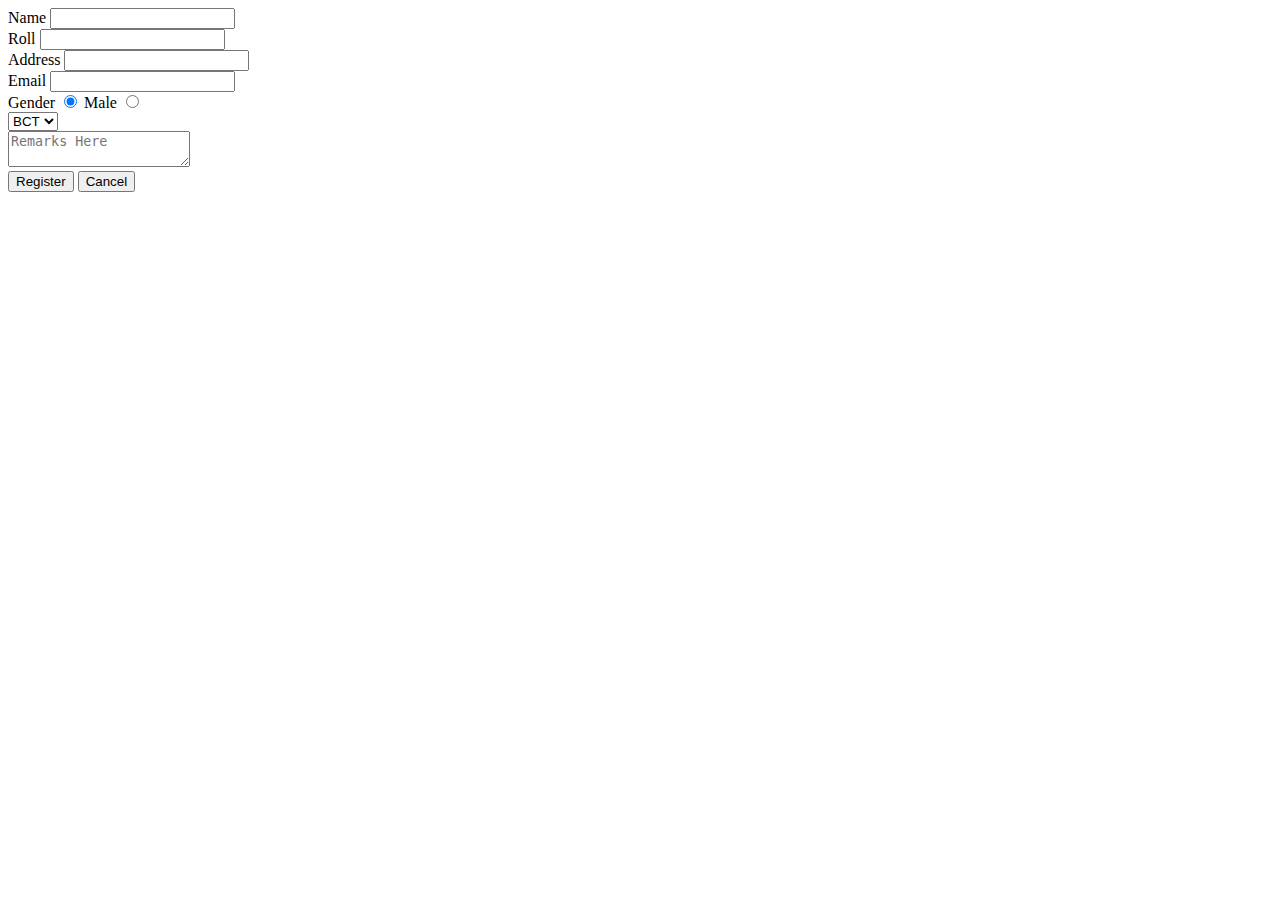
<file: index.html>
<!DOCTYPE html>
<html lang="en">
<head>
    <meta charset="UTF-8">
    <meta name="viewport" content="width=<device-width>, initial-scale=1.0">
    <title>Document</title>
</head>
<body>
    <form name="Myform" action="registration.php" method="post">
        <label for="name">Name</label>
        <input type="text" name="name" id="name"/><br>
        <label for="roll">Roll</label>
        <input type="number" id="roll" name="roll"><br>
        <label for="address">Address</label>
        <input type="text" name="address" id="address"/><br>
        <label for="email">Email</label>
        <input type="email" name="email" id="email"/><br>
        <label for="Gender">Gender</label>
        <input type="radio" name="gender" id="gender" value="male"/ checked>
        <label for="male">Male</label>
        <input type="radio" name="gender" id="female" value="female"/><br>
        <select name="faculty">
            <option value="BCT" selected>BCT</option>
            <option value="BEI">BEI</option>
            <option value="BCE">BCE</option>
        </select><br>
        <textarea name="remarks" id="remarks" placeholder="Remarks Here"></textarea><br>
        <input type="submit" value="Register">
        <input type="button" value="Cancel">
    </form>
</body>
</html>
</file>
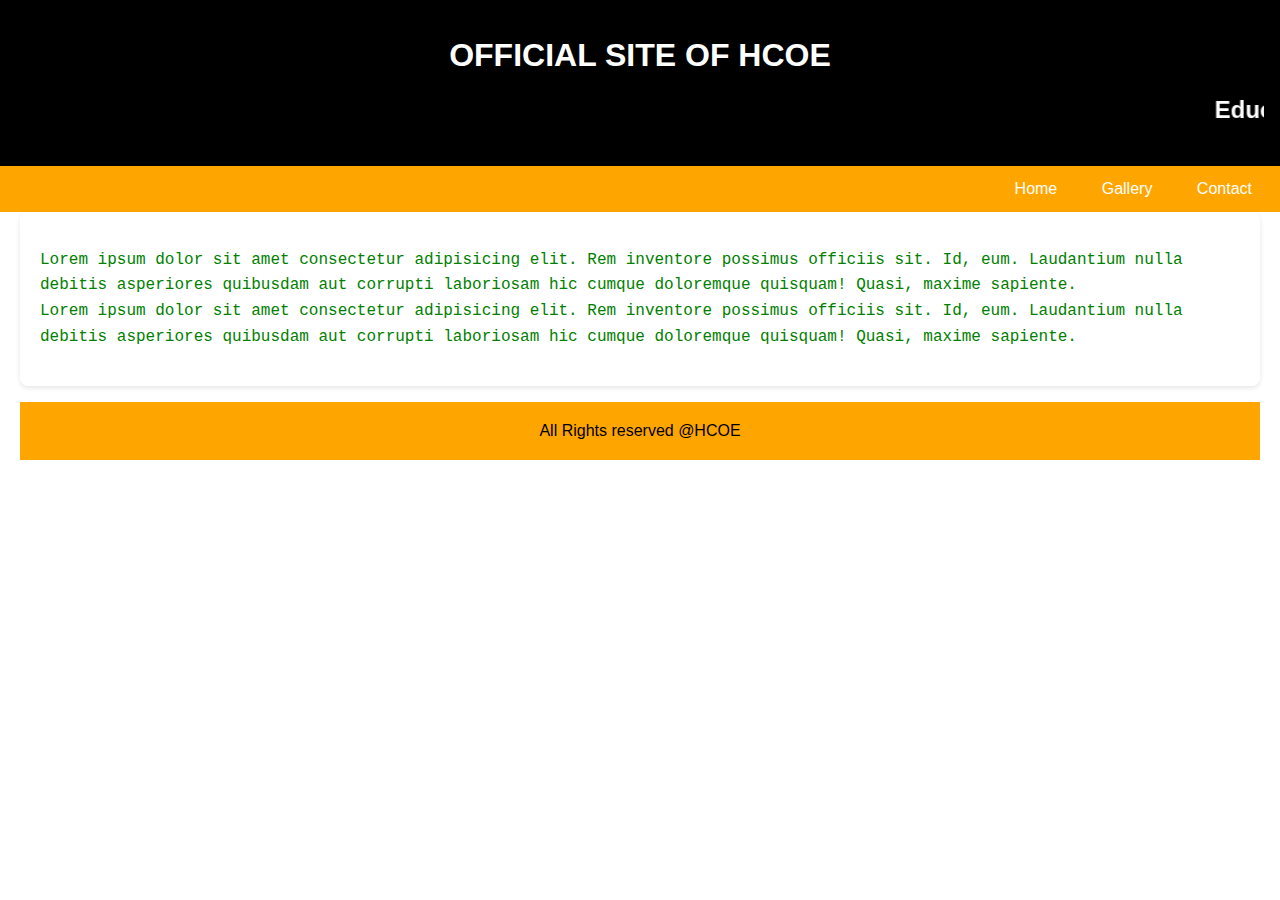
<file: html/index.html>
<!DOCTYPE html>
<html lang="en">
  <head>
    <meta charset="UTF-8" />
    <meta name="viewport" content="width=device-width, initial-scale=1.0" />
    <title>HTML Examples</title>
    <style>
      p {
        font-family: "Courier New", Courier, monospace;
        line-height: 1.6;
      }
    </style>
    <link rel="stylesheet" type="text/css" href="style.css" />
  </head>
  <body>
    <header>
      <h1>OFFICIAL SITE OF HCOE</h1>
      <h2><marquee>Education for fun</marquee></h2>
    </header>
    <nav>
      <a href="index.html">Home</a>
      <a href="gallery.html">Gallery</a>
      <a href="form.html">Contact</a>
    </nav>
    <section>
      <p style="color: green">
        Lorem ipsum dolor sit amet consectetur adipisicing elit. Rem inventore
        possimus officiis sit. Id, eum. Laudantium nulla debitis asperiores
        quibusdam aut corrupti laboriosam hic cumque doloremque quisquam! Quasi,
        maxime sapiente.<br />
        Lorem ipsum dolor sit amet consectetur adipisicing elit. Rem inventore
        possimus officiis sit. Id, eum. Laudantium nulla debitis asperiores
        quibusdam aut corrupti laboriosam hic cumque doloremque quisquam! Quasi,
        maxime sapiente.
      </p>
    </section>
    <p></p>
    <footer>All Rights reserved @HCOE</footer>
  </body>
</html>
</file>
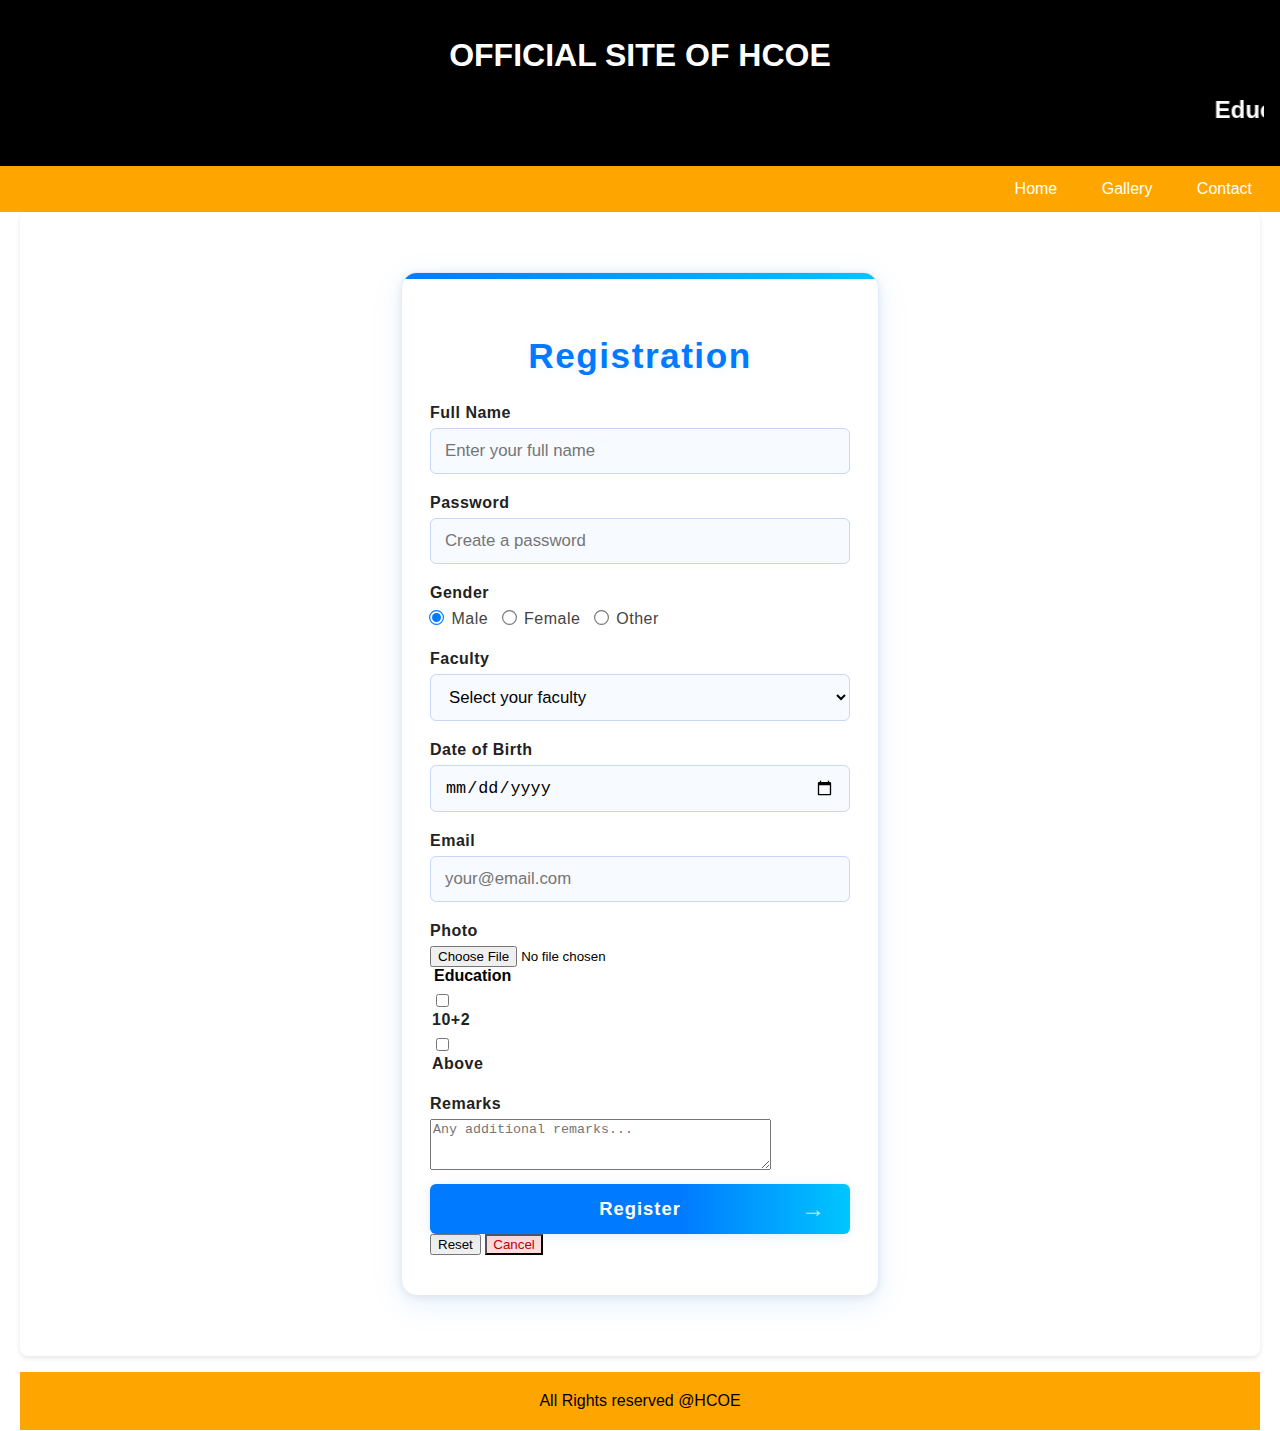
<file: form.html>
<!DOCTYPE html>
<html lang="en">
  <head>
    <meta charset="UTF-8" />
    <meta name="viewport" content="width=device-width, initial-scale=1.0" />
    <title>HTML Examples</title>
    <style>
      p {
        font-family: "Courier New", Courier, monospace;
        line-height: 1.6;
      }
    </style>
    <link rel="stylesheet" type="text/css" href="style.css" />
    <link rel="stylesheet" type="text/css" href="form.css" />
  </head>
  <body>
    <header>
      <h1>OFFICIAL SITE OF HCOE</h1>
      <h2><marquee>Education for fun</marquee></h2>
    </header>
    <nav>
      <a href="index.html">Home</a>
      <a href="gallery.html">Gallery</a>
      <a href="form.html">Contact</a>
    </nav>

    <section class="registration">
      <div class="registration-form">
        <form
          name="myForm"
          action="register.html"
          method="post"
          autocomplete="on"
        >
          <h1>Registration</h1>
          <label for="name">Full Name</label>
          <input
            type="text"
            name="name"
            id="name"
            placeholder="Enter your full name"
            required
            autocomplete="name"
          />

          <label for="password">Password</label>
          <input
            type="password"
            name="password"
            id="password"
            placeholder="Create a password"
            required
            minlength="6"
            autocomplete="new-password"
          />

          <label>Gender</label>
          <div style="margin-bottom: 16px">
            <input type="radio" name="gender" id="male" value="male" checked />
            <label for="male">Male</label>
            <input type="radio" name="gender" id="female" value="female" />
            <label for="female">Female</label>
            <input type="radio" name="gender" id="other" value="other" />
            <label for="other">Other</label>
          </div>

          <label for="faculty">Faculty</label>
          <select name="faculty" id="faculty" required>
            <option value="" disabled selected>Select your faculty</option>
            <option value="BCT">BCT</option>
            <option value="BEI">BEI</option>
            <option value="BCE">BCE</option>
          </select>

          <label for="dob">Date of Birth</label>
          <input type="date" name="dob" id="dob" required max="2025-12-31" />

          <label for="email">Email</label>
          <input
            type="email"
            name="email"
            id="email"
            placeholder="your@email.com"
            required
            autocomplete="email"
          />

          <label for="photo">Photo</label>
          <input type="file" name="photo" id="photo" accept="image/*" />

          <fieldset style="border: none; padding: 0; margin-bottom: 16px">
            <legend style="font-weight: 600; margin-bottom: 6px">
              Education
            </legend>
            <input type="checkbox" name="plus2" id="plus2" value="plus2" />
            <label for="plus2">10+2</label>
            <input type="checkbox" name="above" id="above" value="above" />
            <label for="above">Above</label>
          </fieldset>

          <label for="remarks">Remarks</label>
          <textarea
            id="remarks"
            name="remarks"
            rows="3"
            cols="40"
            placeholder="Any additional remarks..."
          ></textarea>

          <div class="form-actions">
            <button type="submit">Register</button>
            <button type="reset">Reset</button>
            <button
              type="button"
              onclick="window.location.href='index.html'"
              style="background: #ffdddd; color: #b00"
            >
              Cancel
            </button>
          </div>
        </form>
      </div>
    </section>
    <p></p>
    <footer>All Rights reserved @HCOE</footer>
  </body>
</html>
</file>
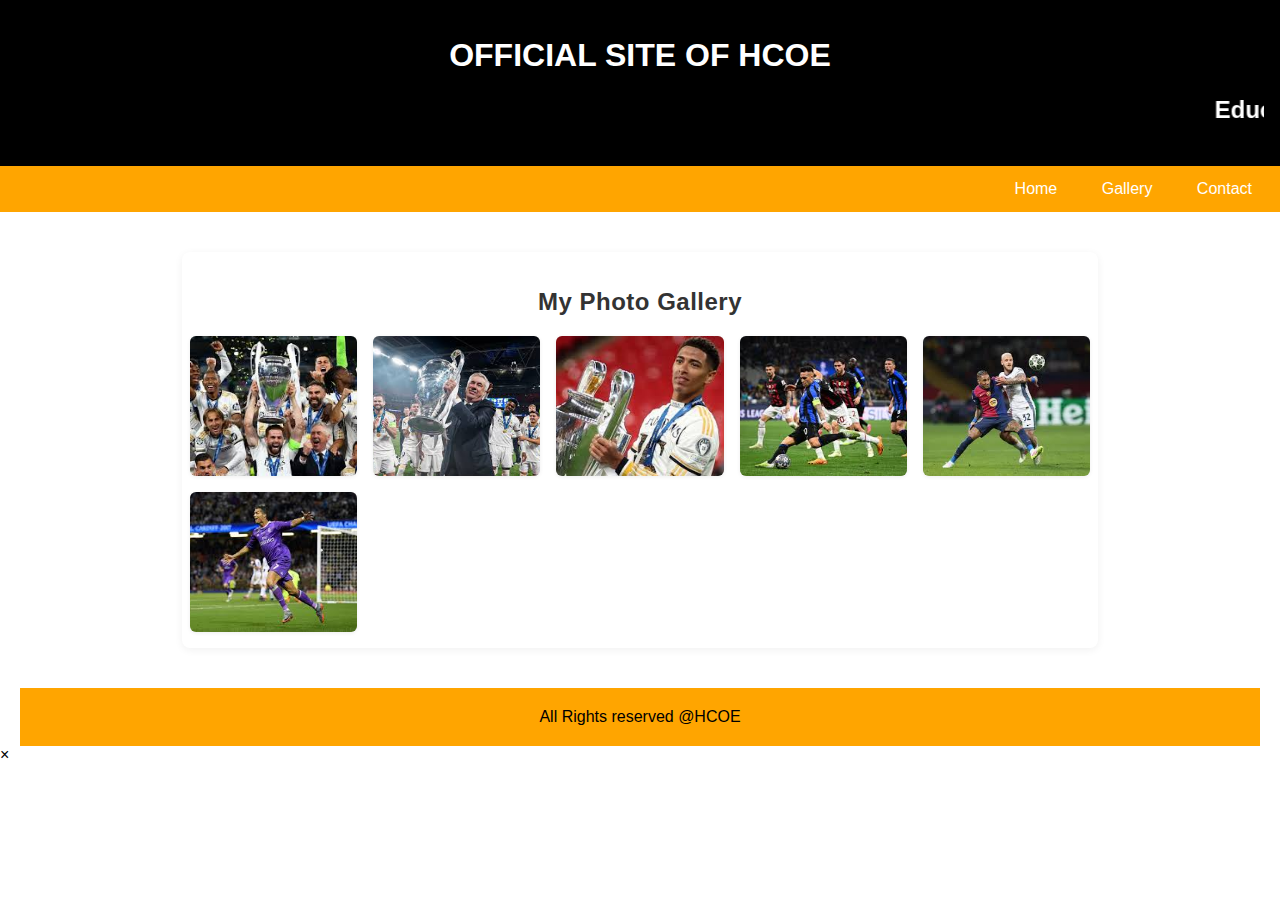
<file: gallery.html>
<!DOCTYPE html>
<html lang="en">
  <head>
    <meta charset="UTF-8" />
    <meta name="viewport" content="width=device-width, initial-scale=1.0" />
    <title>HTML Examples</title>
    <style>
      p {
        font-family: "Courier New", Courier, monospace;
        line-height: 1.6;
      }
    </style>
    <link rel="stylesheet" type="text/css" href="style.css" />
  </head>
  <body>
    <header>
      <h1>OFFICIAL SITE OF HCOE</h1>
      <h2><marquee>Education for fun</marquee></h2>
    </header>
    <nav>
      <a href="index.html">Home</a>
      <a href="gallery.html">Gallery</a>
      <a href="form.html">Contact</a>
    </nav>

    <section class="gallery-section">
      <h2>My Photo Gallery</h2>
      <div class="gallery-grid">
        <div class="gallery-item">
          <img src="images/photo1.jpg" alt="Pic 1" />
        </div>
        <div class="gallery-item">
          <img src="images/photo2.jpg" alt="Pic 2" />
        </div>
        <div class="gallery-item">
          <img src="images/photo3.jpg" alt="Pic 3" />
        </div>
        <div class="gallery-item">
          <img src="images/photo4.jpg" alt="Pic 4" />
        </div>
        <div class="gallery-item">
          <img src="images/photo5.jpg" alt="Pic 5" />
        </div>
        <div class="gallery-item">
          <img src="images/photo6.jpg" alt="Pic 6" />
        </div>
      </div>
    </section>
    <p></p>
    <footer>All Rights reserved @HCOE</footer>

    <div id="galleryLightbox" class="lightbox">
      <span class="close" onclick="closeLightbox()">&times;</span>
      <img class="lightbox-content" id="lightboxImg" />
      <div id="lightboxCaption" class="caption"></div>
    </div>
  </body>
</html>
</file>
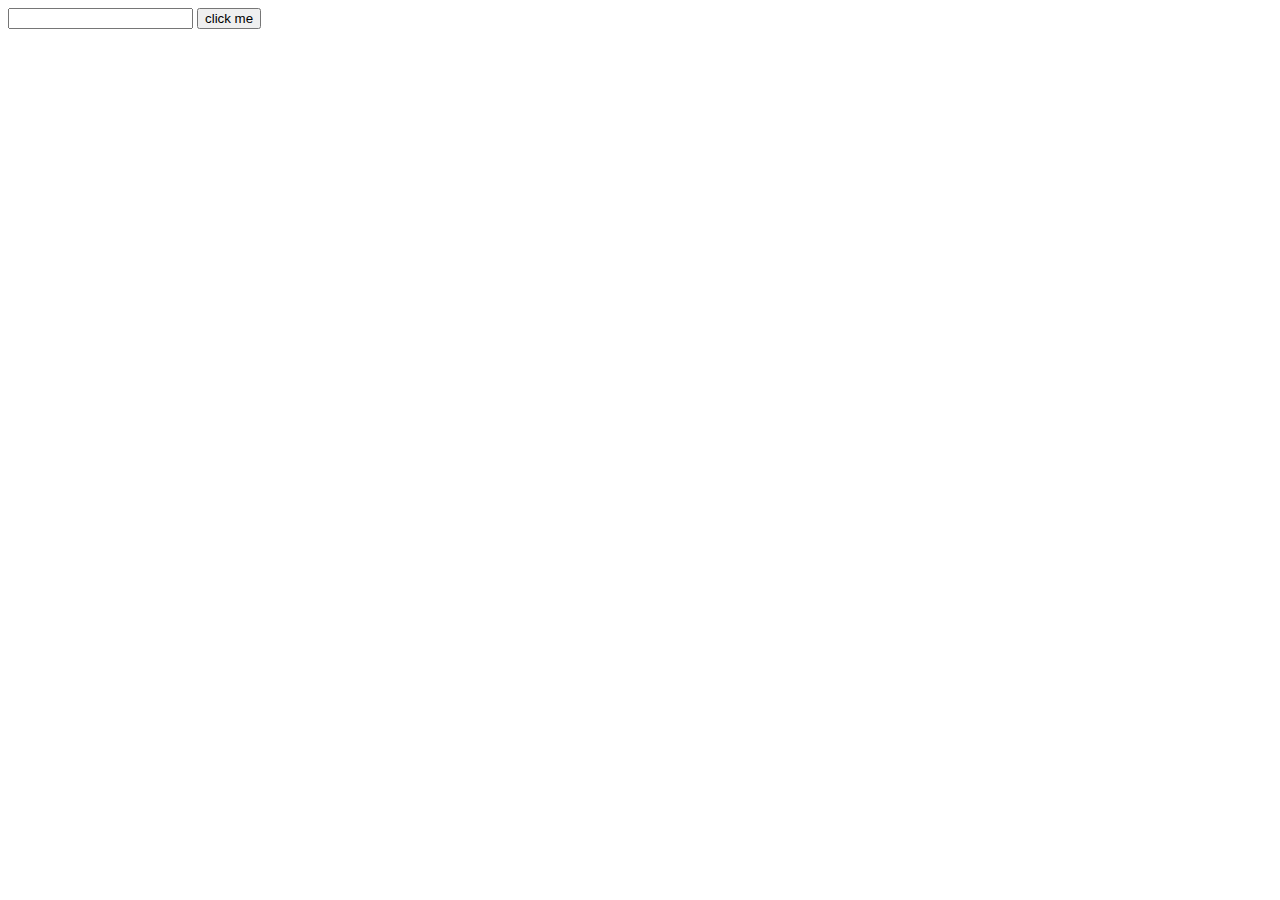
<file: JS/fact.html>
<!DOCTYPE html>
<html lang="en">
  <head>
    <script>
      function add() {
        //alert("hello");
        let fact = 1;
        var n = document.getElementById("val").value;
        if (n <= 0) {
          fact = 1;
        } else {
          for (let i = 1; i < n; i++) {
            fact *= i;
          }
        }
        document.write("Result of fact is=" + fact);
        // var x = document.myform.a.value;
        // var x=document.getElementByName("a").value;
        // var x=document.getElementByID("b").value;
        // var y = document.myform.b.value;
        // x = parseInt(x);
        // x = parseInt(y);
        // let z = x + y;
        // document.myform.ans.value = z;
      }
    </script>
    <meta charset="UTF-8" />
    <meta name="viewport" content="width=device-width, initial-scale=1.0" />
    <title>Document</title>
  </head>
  <body>
    <input id="val" />
    <button onclick="add();">click me</button>
  </body>
</html>
</file>
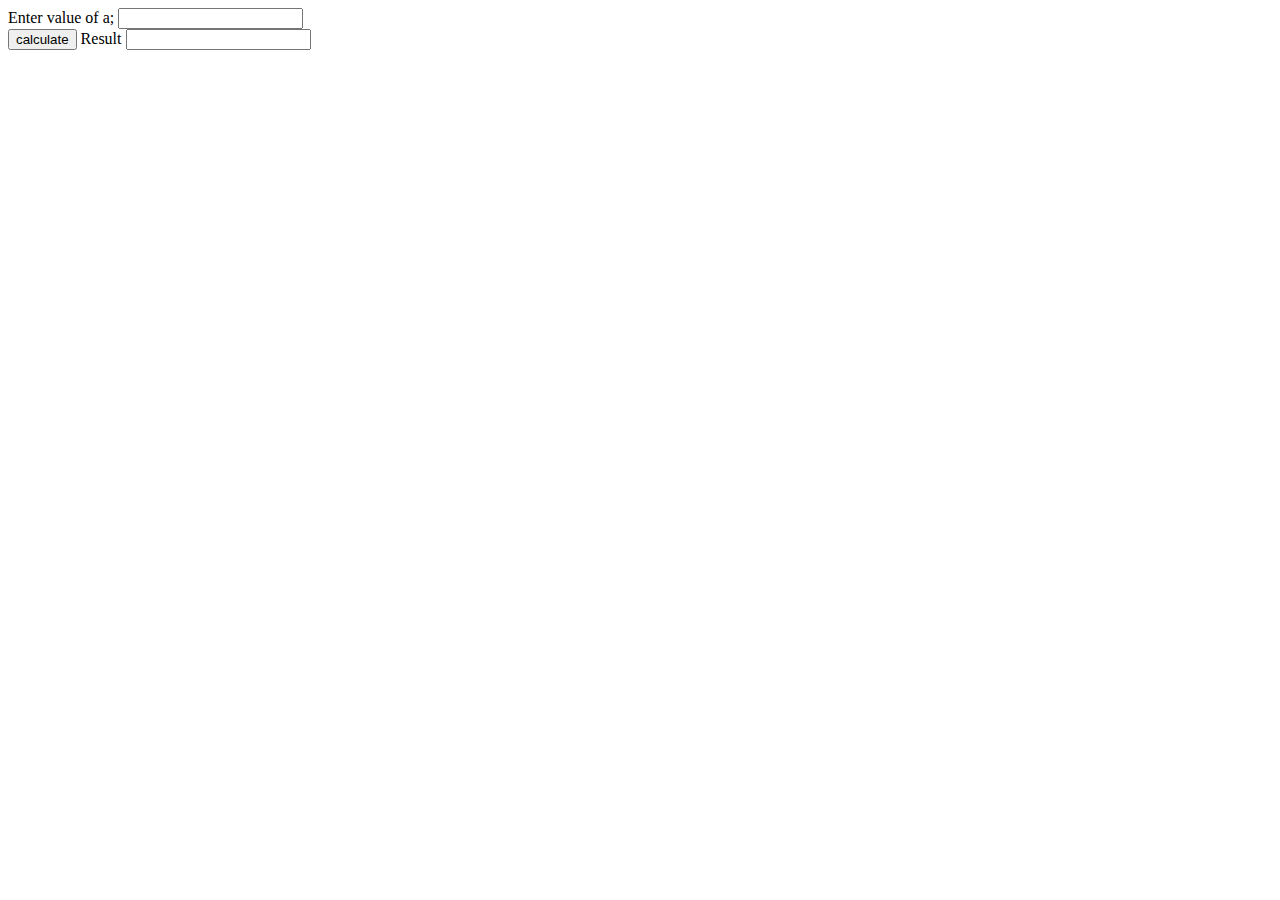
<file: JS/javascript.html>
<!DOCTYPE html>
<html lang="en">
  <head>
    <meta charset="UTF-8" />
    <meta name="viewport" content="width=device-width, initial-scale=1.0" />
    <title>Document</title>
    <script>
      /*
      document.write("hello world!!!");
      var x;
      var y;
      let ans;
      const z = 5;
      x = 5;
      y = 6.5;
      z = "sunil";
      */
      function add() {
        var x = document.myform.a.value;
        // var x=document.getElementByName("a").value;
        // var x=document.getElementByID("b").value;
        // var y = document.myform.b.value;
        // x = parseInt(x);
        // x = parseInt(y);
        // let z = x + y;
        // document.myform.ans.value = z;
        for (let i = 1; i <= x; i++) {
          z = z * i;
          document.myform.ans.value = z;
        }
      }
    </script>
  </head>
  <body>
    <form name="myform" action="" method="post">
      Enter value of a;
      <input type="text" name="a" id="a" /><br />
      <input type="button" value="calculate" onclick="add();" />
      Result
      <input type="text" id="ans" name="ans" />
    </form>
  </body>
</html>
</file>
<file: html/style.css>
body {
  font-family: "Roboto", Arial, sans-serif;
}

body {
  margin: 0px;
  padding: 0px;
}
header {
  height: auto;
  width: "100%";
  background-color: black;
  color: white;
  margin: 0px;
  padding: 16px;
  text-align: center;
}
nav {
  background-color: orange;
  overflow: hidden;
  text-align: right;
  padding: 14px 12px;
}
nav a {
  text-decoration: none;
  padding: 14px 16px;
  color: white;
  transition: background-color 0.3s ease;
  border-radius: 4px;
  margin-left: 8px;
}

nav a:hover {
  background-color: white;
  color: orange;
}
footer {
  background-color: orange;
  color: black;
  text-align: center;
}

.scrolling-text {
  overflow: hidden;
  white-space: nowrap;
  animation: scroll 10s linear infinite;
}

@keyframes scroll {
  0% {
    transform: translateX(100%);
  }
  100% {
    transform: translateX(-100%);
  }
}

section,
footer {
  padding: 20px;
  margin: 0 auto;
  max-width: 1200px;
}

section {
  background: white;
  box-shadow: 0 2px 5px rgba(0, 0, 0, 0.1);
  border-radius: 8px;
  padding: 20px;
}

/* Simple Gallery Section */
.gallery-section {
  max-width: 900px;
  margin: 40px auto;
  padding: 16px 8px;
  background: #fff;
  border-radius: 8px;
  box-shadow: 0 2px 8px rgba(0, 0, 0, 0.06);
}

.gallery-section h2 {
  text-align: center;
  color: #333;
  margin-bottom: 20px;
  font-size: 1.5rem;
  letter-spacing: 0.5px;
}

.gallery-grid {
  display: grid;
  grid-template-columns: repeat(auto-fit, minmax(160px, 1fr));
  gap: 16px;
  background: none;
  box-shadow: none;
  border-radius: 0;
  padding: 0;
}

.gallery-item {
  border-radius: 6px;
  box-shadow: 0 1px 4px rgba(0, 0, 0, 0.07);
  background: #f7f7f7;
  overflow: hidden;
  transition: box-shadow 0.2s;
}

.gallery-item img {
  width: 100%;
  height: 140px;
  object-fit: cover;
  display: block;
  transition: transform 0.3s, box-shadow 0.3s;
  cursor: pointer;
}

.gallery-item:hover img {
  transform: scale(1.07);
  box-shadow: 0 4px 16px rgba(0, 123, 255, 0.18);
}

.gallery-item::after,
.gallery-item .overlay {
  display: none !important;
}

/* Remove lightbox and loader styles for normal mode */
.gallery-lightbox,
.gallery-lightbox.active,
.gallery-lightbox .close-btn,
.gallery-lightbox .loader,
.gallery-lightbox .caption {
  display: none !important;
}

@media (max-width: 600px) {
  .gallery-section {
    padding: 4px 1vw;
  }
  .gallery-grid {
    gap: 8px;
  }
  .gallery-item img {
    height: 90px;
  }
}

.column {
  flex: 25%;
}

.column.side {
  flex: 25%;
  background-color: #ebdfdf;
}

.column.middle {
  flex: 40%;
  background-color: #fefefe;
}

/* Lightbox HTML Structure */
.gallery-lightbox {
  display: none;
  position: fixed;
  z-index: 9999;
  left: 0;
  top: 0;
  right: 0;
  bottom: 0;
  background: rgba(0, 0, 0, 0.85);
  align-items: center;
  justify-content: center;
  animation: fadeIn 0.4s;
}

.gallery-lightbox.active {
  display: flex;
}

.gallery-lightbox .close-btn {
  position: absolute;
  top: 32px;
  right: 48px;
  font-size: 2.5rem;
  color: #fff;
  cursor: pointer;
  background: none;
  border: none;
  z-index: 10001;
  transition: color 0.2s;
}

.gallery-lightbox .close-btn:hover {
  color: #00c6ff;
}

.gallery-lightbox .loader {
  border: 4px solid #f3f3f3;
  border-top: 4px solid #007bff;
  border-radius: 50%;
  width: 48px;
  height: 48px;
  animation: spin 1s linear infinite;
  position: absolute;
  left: 50%;
  top: 50%;
  transform: translate(-50%, -50%);
  display: none;
  z-index: 10002;
}

.gallery-lightbox img {
  max-width: 90vw;
  max-height: 80vh;
  border-radius: 12px;
  box-shadow: 0 8px 32px rgba(0, 123, 255, 0.18);
  animation: popIn 0.4s;
}

.gallery-lightbox .caption {
  color: #fff;
  text-align: center;
  margin-top: 18px;
  font-size: 1.2rem;
  letter-spacing: 1px;
  text-shadow: 0 2px 8px #000;
}

/* Keyframes for animations */
@keyframes fadeIn {
  from {
    opacity: 0;
  }
  to {
    opacity: 1;
  }
}

@keyframes popIn {
  from {
    transform: scale(0.85);
    opacity: 0;
  }
  to {
    transform: scale(1);
    opacity: 1;
  }
}

@keyframes spin {
  0% {
    transform: translate(-50%, -50%) rotate(0deg);
  }
  100% {
    transform: translate(-50%, -50%) rotate(360deg);
  }
}
</file>
<file: style.css>
body {
  font-family: "Roboto", Arial, sans-serif;
}

body {
  margin: 0px;
  padding: 0px;
}
header {
  height: auto;
  width: "100%";
  background-color: black;
  color: white;
  margin: 0px;
  padding: 16px;
  text-align: center;
}
nav {
  background-color: orange;
  overflow: hidden;
  text-align: right;
  padding: 14px 12px;
}
nav a {
  text-decoration: none;
  padding: 14px 16px;
  color: white;
  transition: background-color 0.3s ease;
  border-radius: 4px;
  margin-left: 8px;
}

nav a:hover {
  background-color: white;
  color: orange;
}
footer {
  background-color: orange;
  color: black;
  text-align: center;
}

.scrolling-text {
  overflow: hidden;
  white-space: nowrap;
  animation: scroll 10s linear infinite;
}

@keyframes scroll {
  0% {
    transform: translateX(100%);
  }
  100% {
    transform: translateX(-100%);
  }
}

section,
footer {
  padding: 20px;
  margin: 0 auto;
  max-width: 1200px;
}

section {
  background: white;
  box-shadow: 0 2px 5px rgba(0, 0, 0, 0.1);
  border-radius: 8px;
  padding: 20px;
}

/* Simple Gallery Section */
.gallery-section {
  max-width: 900px;
  margin: 40px auto;
  padding: 16px 8px;
  background: #fff;
  border-radius: 8px;
  box-shadow: 0 2px 8px rgba(0, 0, 0, 0.06);
}

.gallery-section h2 {
  text-align: center;
  color: #333;
  margin-bottom: 20px;
  font-size: 1.5rem;
  letter-spacing: 0.5px;
}

.gallery-grid {
  display: grid;
  grid-template-columns: repeat(auto-fit, minmax(160px, 1fr));
  gap: 16px;
  background: none;
  box-shadow: none;
  border-radius: 0;
  padding: 0;
}

.gallery-item {
  border-radius: 6px;
  box-shadow: 0 1px 4px rgba(0, 0, 0, 0.07);
  background: #f7f7f7;
  overflow: hidden;
  transition: box-shadow 0.2s;
}

.gallery-item img {
  width: 100%;
  height: 140px;
  object-fit: cover;
  display: block;
  transition: none;
  cursor: pointer;
  outline: none;
}

.gallery-item:hover {
  box-shadow: 0 4px 16px rgba(0, 0, 0, 0.12);
}

.gallery-item::after,
.gallery-item .overlay {
  display: none !important;
}

/* Remove lightbox and loader styles for normal mode */
.gallery-lightbox,
.gallery-lightbox.active,
.gallery-lightbox .close-btn,
.gallery-lightbox .loader,
.gallery-lightbox .caption {
  display: none !important;
}

@media (max-width: 600px) {
  .gallery-section {
    padding: 4px 1vw;
  }
  .gallery-grid {
    gap: 8px;
  }
  .gallery-item img {
    height: 90px;
  }
}

.column {
  flex: 25%;
}

.column.side {
  flex: 25%;
  background-color: #ebdfdf;
}

.column.middle {
  flex: 40%;
  background-color: #fefefe;
}

/* Lightbox HTML Structure */
.gallery-lightbox {
  display: none;
  position: fixed;
  z-index: 9999;
  left: 0;
  top: 0;
  right: 0;
  bottom: 0;
  background: rgba(0, 0, 0, 0.85);
  align-items: center;
  justify-content: center;
  animation: fadeIn 0.4s;
}

.gallery-lightbox.active {
  display: flex;
}

.gallery-lightbox .close-btn {
  position: absolute;
  top: 32px;
  right: 48px;
  font-size: 2.5rem;
  color: #fff;
  cursor: pointer;
  background: none;
  border: none;
  z-index: 10001;
  transition: color 0.2s;
}

.gallery-lightbox .close-btn:hover {
  color: #00c6ff;
}

.gallery-lightbox .loader {
  border: 4px solid #f3f3f3;
  border-top: 4px solid #007bff;
  border-radius: 50%;
  width: 48px;
  height: 48px;
  animation: spin 1s linear infinite;
  position: absolute;
  left: 50%;
  top: 50%;
  transform: translate(-50%, -50%);
  display: none;
  z-index: 10002;
}

.gallery-lightbox img {
  max-width: 90vw;
  max-height: 80vh;
  border-radius: 12px;
  box-shadow: 0 8px 32px rgba(0, 123, 255, 0.18);
  animation: popIn 0.4s;
}

.gallery-lightbox .caption {
  color: #fff;
  text-align: center;
  margin-top: 18px;
  font-size: 1.2rem;
  letter-spacing: 1px;
  text-shadow: 0 2px 8px #000;
}

/* Keyframes for animations */
@keyframes fadeIn {
  from {
    opacity: 0;
  }
  to {
    opacity: 1;
  }
}

@keyframes popIn {
  from {
    transform: scale(0.85);
    opacity: 0;
  }
  to {
    transform: scale(1);
    opacity: 1;
  }
}

@keyframes spin {
  0% {
    transform: translate(-50%, -50%) rotate(0deg);
  }
  100% {
    transform: translate(-50%, -50%) rotate(360deg);
  }
}
</file>
<file: form.css>
/* Animate form appearance */
@keyframes fadeInUp {
  from {
    opacity: 0;
    transform: translateY(40px) scale(0.98);
  }
  to {
    opacity: 1;
    transform: translateY(0) scale(1);
  }
}

.registration-form {
  background-color: #fff;
  border-radius: 16px;
  padding: 40px 28px;
  box-shadow: 0 8px 32px rgba(0, 123, 255, 0.1), 0 1.5px 8px rgba(0, 0, 0, 0.08);
  max-width: 420px;
  margin: 40px auto;
  animation: fadeInUp 1s cubic-bezier(0.23, 1.01, 0.32, 1) both;
  border: 1.5px solid #e3eafc;
  position: relative;
  overflow: hidden;
}

/* Decorative gradient bar */
.registration-form::before {
  content: "";
  display: block;
  position: absolute;
  top: 0;
  left: 0;
  right: 0;
  height: 6px;
  background: linear-gradient(90deg, #007bff 0%, #00c6ff 100%);
  border-radius: 16px 16px 0 0;
}

/* Form heading */
.registration-form h1 {
  text-align: center;
  margin-bottom: 28px;
  font-size: 2.2rem;
  color: #007bff;
  letter-spacing: 1.5px;
  font-family: "Segoe UI", Arial, sans-serif;
  font-weight: 700;
  text-shadow: 0 2px 8px rgba(0, 123, 255, 0.08);
}

/* Form labels */
.registration-form label {
  display: block;
  margin-bottom: 6px;
  font-weight: 600;
  color: #222;
  letter-spacing: 0.5px;
}

/* Form inputs */
.registration-form input[type="text"],
.registration-form input[type="password"],
.registration-form input[type="date"],
.registration-form input[type="email"],
.registration-form select {
  width: 100%;
  padding: 12px 14px;
  margin-bottom: 20px;
  border: 1.5px solid #c7d7f5;
  border-radius: 6px;
  font-size: 1.05rem;
  box-sizing: border-box;
  transition: border 0.25s, box-shadow 0.25s;
  background: #f7faff;
}

.registration-form input:focus,
.registration-form select:focus {
  border-color: #007bff;
  box-shadow: 0 0 0 2px #cce4ff;
  outline: none;
  background: #fff;
}

/* Radio buttons */
.registration-form .gender-group {
  display: flex;
  gap: 16px;
  margin-bottom: 20px;
  align-items: center;
}
.registration-form input[type="radio"] {
  accent-color: #007bff;
  margin-right: 4px;
  margin-left: 0;
  transform: scale(1.15);
  transition: accent-color 0.2s;
}
.registration-form label[for="male"],
.registration-form label[for="female"],
.registration-form label[for="other"] {
  display: inline-block;
  margin-right: 10px;
  font-weight: normal;
  color: #444;
}

/* Fancy submit button */
.registration-form button[type="submit"] {
  width: 100%;
  padding: 14px 0;
  margin-top: 10px;
  background: linear-gradient(90deg, #007bff 60%, #00c6ff 100%);
  color: #fff;
  border: none;
  border-radius: 6px;
  font-size: 1.15rem;
  font-weight: bold;
  cursor: pointer;
  box-shadow: 0 2px 12px rgba(0, 123, 255, 0.13);
  letter-spacing: 1px;
  position: relative;
  overflow: hidden;
  transition: background 0.3s, transform 0.15s, box-shadow 0.2s;
}
.registration-form button[type="submit"]:hover {
  background: linear-gradient(90deg, #00c6ff 60%, #007bff 100%);
  transform: translateY(-3px) scale(1.03);
  box-shadow: 0 6px 24px rgba(0, 123, 255, 0.18);
}
.registration-form button[type="submit"]::after {
  content: "→";
  position: absolute;
  right: 24px;
  top: 50%;
  transform: translateY(-50%);
  font-size: 1.3em;
  opacity: 0.7;
  transition: right 0.2s, opacity 0.2s;
}
.registration-form button[type="submit"]:hover::after {
  right: 16px;
  opacity: 1;
}

/* Responsive */
@media (max-width: 500px) {
  .registration-form {
    padding: 18px 4vw;
    max-width: 98vw;
  }
  .registration-form h1 {
    font-size: 1.3rem;
  }
}
</file>
